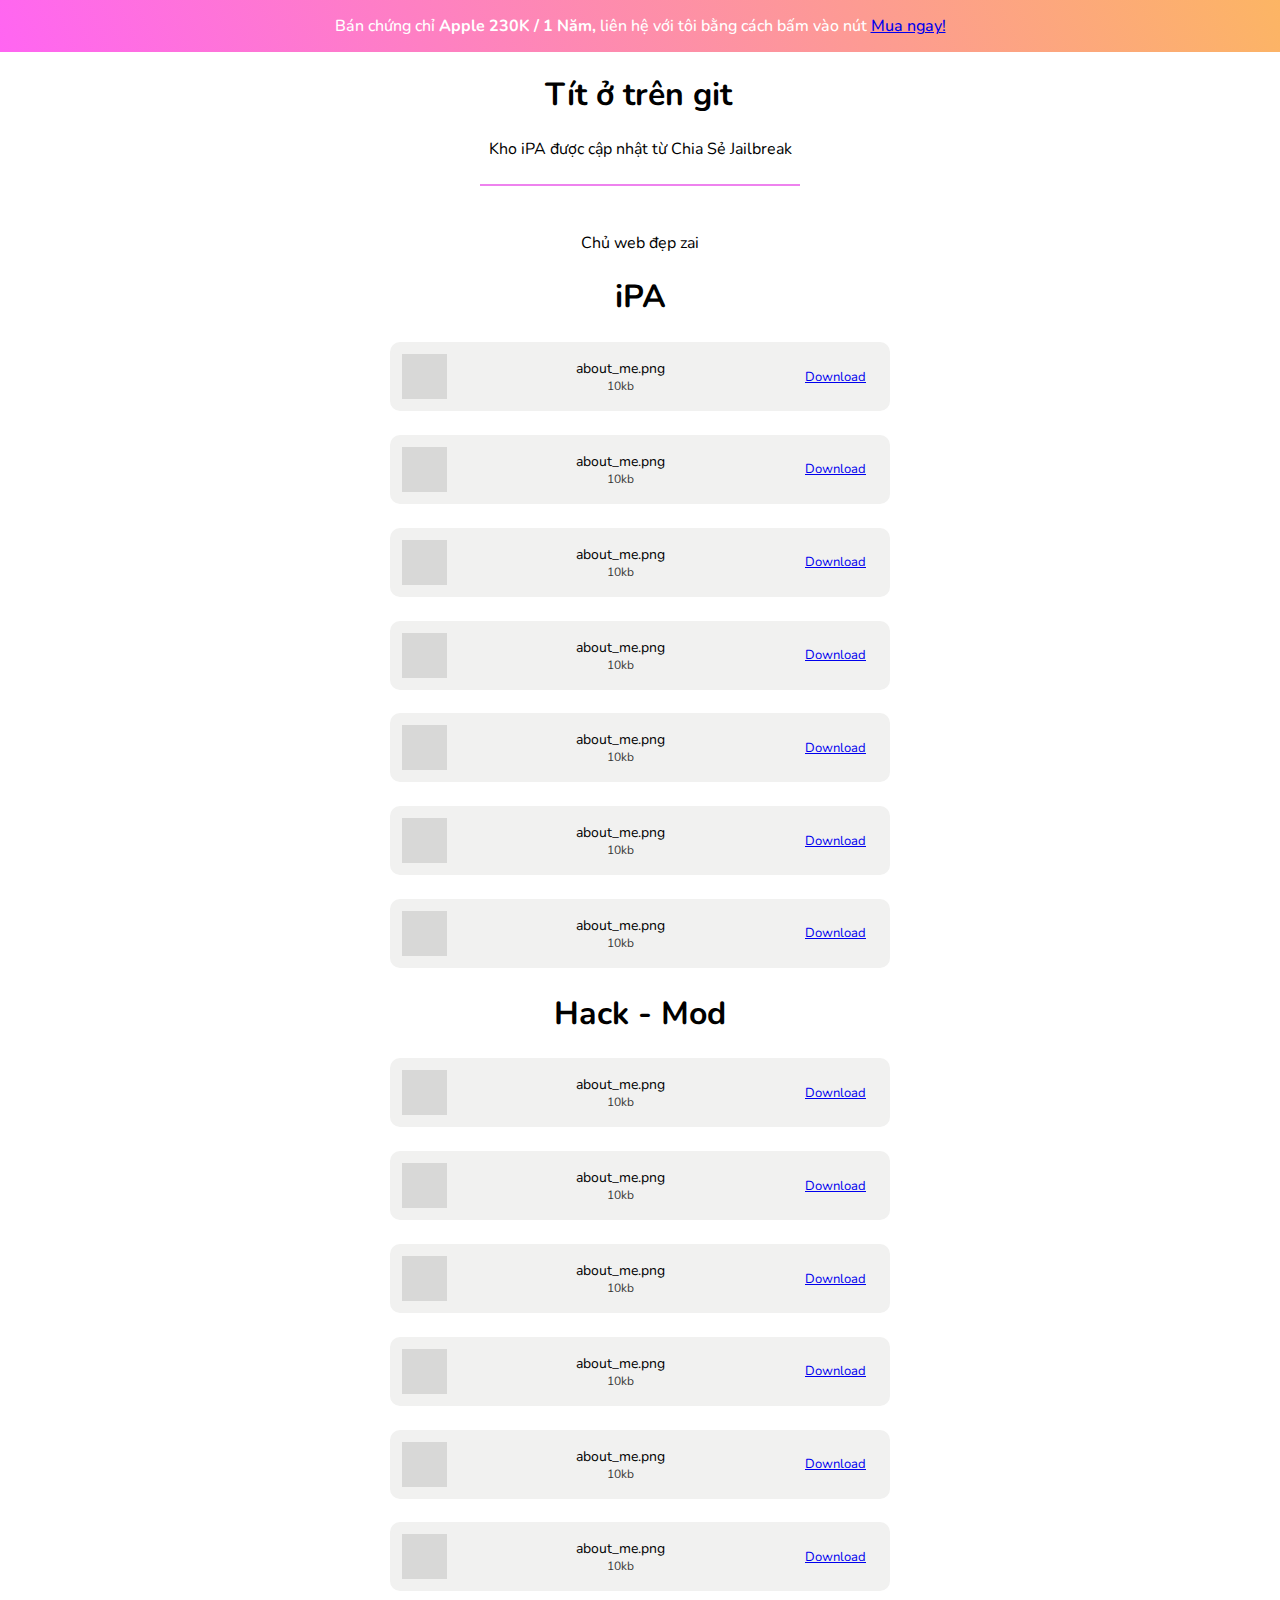
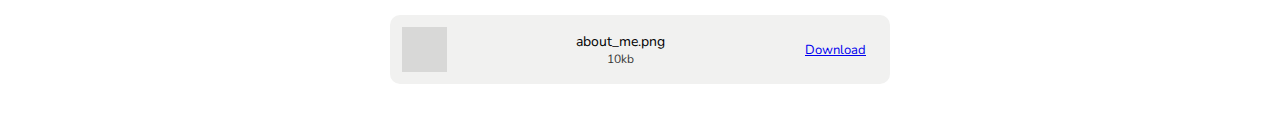
<file: index.html>
<!DOCTYPE html>
<html lang="vi">
<head>
    <meta charset="UTF-8">
    <meta http-equiv="X-UA-Compatible" content="IE=edge">
    <meta name="viewport" content="width=device-width, initial-scale=1.0">
    <title>Tít Trên Mây</title>
    <link rel="preconnect" href="https://fonts.googleapis.com"> 
    <link rel="preconnect" href="https://fonts.gstatic.com" crossorigin> 
    <link href="https://fonts.googleapis.com/css2?family=Nunito:wght@300;400;600;800&display=swap" rel="stylesheet">
    <link rel="stylesheet" href="./style.css">
    <link rel="stylesheet" href="./style.js">
    <link rel="stylesheet" href="./Google Adsense/ads.txt">
    <link rel="stylesheet" href="./Google Adsense/robots.txt">
    <script async src="https://pagead2.googlesyndication.com/pagead/js/adsbygoogle.js?client=ca-pub-4928243525221280"
     crossorigin="anonymous"></script>
</head>
<body>

    <div class="noti">Bán chứng chỉ <strong>Apple 230K / 1 Năm,</strong> liên hệ với tôi bằng cách bấm vào nút <a href='https://zalo.me/hungloki2110' target='_blank'>Mua ngay!</a></div>
    <center>
    <div class="typed-animation">
        <h1 class="typed-out">Tít ở trên git</h1>
      <p>Kho iPA được cập nhật từ Chia Sẻ Jailbreak</p>
    </div>
    <hr  width="25%" size="3px" align="center" color="violet" />
    </center>
<br>
<center>
<p>Chủ web đẹp zai</p>

<h1>iPA</h1>
<div class="dlBox">
  <span class="fT lazy" data-style="background-image: url(https://blogger.googleusercontent.com/img/b/R29vZ2xl/AVvXsEj8cVj9XByR2H7efot-zMTsEAWpUbZraYcr4xZN6tqAy1pFOvq2H7u2F2ikUJsSSwOVEZWFEQISR4jNStovurawnJBIsWfogxj1iCbTqCDECG0uVxJaXORgoU3NDnt9fKUv5IgWaDxDfvZqG2KCsPmcePpH978HBqtgBG1N53tikGKM9DP0ChW7d6Cw/s1000/logo.png)" data-text="zip"></span>
  <div class="fN">
    <span>about_me.png</span>
    <span class="fS">10kb</span>
  </div>
  <a aria-label="Download" class="button" href="url_is_here" rel="noreferrer" target="_blank"><i class="icon dl"></i></a>
</div>
<div class="dlBox">
  <span class="fT lazy" data-style="background-image: url(https://blogger.googleusercontent.com/img/b/R29vZ2xl/AVvXsEj8cVj9XByR2H7efot-zMTsEAWpUbZraYcr4xZN6tqAy1pFOvq2H7u2F2ikUJsSSwOVEZWFEQISR4jNStovurawnJBIsWfogxj1iCbTqCDECG0uVxJaXORgoU3NDnt9fKUv5IgWaDxDfvZqG2KCsPmcePpH978HBqtgBG1N53tikGKM9DP0ChW7d6Cw/s1000/logo.png)" data-text="zip"></span>
  <div class="fN">
    <span>about_me.png</span>
    <span class="fS">10kb</span>
  </div>
  <a aria-label="Download" class="button" href="url_is_here" rel="noreferrer" target="_blank"><i class="icon dl"></i></a>
</div>
<div class="dlBox">
  <span class="fT lazy" data-style="background-image: url(https://blogger.googleusercontent.com/img/b/R29vZ2xl/AVvXsEj8cVj9XByR2H7efot-zMTsEAWpUbZraYcr4xZN6tqAy1pFOvq2H7u2F2ikUJsSSwOVEZWFEQISR4jNStovurawnJBIsWfogxj1iCbTqCDECG0uVxJaXORgoU3NDnt9fKUv5IgWaDxDfvZqG2KCsPmcePpH978HBqtgBG1N53tikGKM9DP0ChW7d6Cw/s1000/logo.png)" data-text="zip"></span>
  <div class="fN">
    <span>about_me.png</span>
    <span class="fS">10kb</span>
  </div>
  <a aria-label="Download" class="button" href="url_is_here" rel="noreferrer" target="_blank"><i class="icon dl"></i></a>
</div>
<div class="dlBox">
  <span class="fT lazy" data-style="background-image: url(https://blogger.googleusercontent.com/img/b/R29vZ2xl/AVvXsEj8cVj9XByR2H7efot-zMTsEAWpUbZraYcr4xZN6tqAy1pFOvq2H7u2F2ikUJsSSwOVEZWFEQISR4jNStovurawnJBIsWfogxj1iCbTqCDECG0uVxJaXORgoU3NDnt9fKUv5IgWaDxDfvZqG2KCsPmcePpH978HBqtgBG1N53tikGKM9DP0ChW7d6Cw/s1000/logo.png)" data-text="zip"></span>
  <div class="fN">
    <span>about_me.png</span>
    <span class="fS">10kb</span>
  </div>
  <a aria-label="Download" class="button" href="url_is_here" rel="noreferrer" target="_blank"><i class="icon dl"></i></a>
</div>
<div class="dlBox">
  <span class="fT lazy" data-style="background-image: url(https://blogger.googleusercontent.com/img/b/R29vZ2xl/AVvXsEj8cVj9XByR2H7efot-zMTsEAWpUbZraYcr4xZN6tqAy1pFOvq2H7u2F2ikUJsSSwOVEZWFEQISR4jNStovurawnJBIsWfogxj1iCbTqCDECG0uVxJaXORgoU3NDnt9fKUv5IgWaDxDfvZqG2KCsPmcePpH978HBqtgBG1N53tikGKM9DP0ChW7d6Cw/s1000/logo.png)" data-text="zip"></span>
  <div class="fN">
    <span>about_me.png</span>
    <span class="fS">10kb</span>
  </div>
  <a aria-label="Download" class="button" href="url_is_here" rel="noreferrer" target="_blank"><i class="icon dl"></i></a>
</div>
<div class="dlBox">
  <span class="fT lazy" data-style="background-image: url(https://blogger.googleusercontent.com/img/b/R29vZ2xl/AVvXsEj8cVj9XByR2H7efot-zMTsEAWpUbZraYcr4xZN6tqAy1pFOvq2H7u2F2ikUJsSSwOVEZWFEQISR4jNStovurawnJBIsWfogxj1iCbTqCDECG0uVxJaXORgoU3NDnt9fKUv5IgWaDxDfvZqG2KCsPmcePpH978HBqtgBG1N53tikGKM9DP0ChW7d6Cw/s1000/logo.png)" data-text="zip"></span>
  <div class="fN">
    <span>about_me.png</span>
    <span class="fS">10kb</span>
  </div>
  <a aria-label="Download" class="button" href="url_is_here" rel="noreferrer" target="_blank"><i class="icon dl"></i></a>
</div>
<div class="dlBox">
  <span class="fT lazy" data-style="background-image: url(https://blogger.googleusercontent.com/img/b/R29vZ2xl/AVvXsEj8cVj9XByR2H7efot-zMTsEAWpUbZraYcr4xZN6tqAy1pFOvq2H7u2F2ikUJsSSwOVEZWFEQISR4jNStovurawnJBIsWfogxj1iCbTqCDECG0uVxJaXORgoU3NDnt9fKUv5IgWaDxDfvZqG2KCsPmcePpH978HBqtgBG1N53tikGKM9DP0ChW7d6Cw/s1000/logo.png)" data-text="zip"></span>
  <div class="fN">
    <span>about_me.png</span>
    <span class="fS">10kb</span>
  </div>
  <a aria-label="Download" class="button" href="url_is_here" rel="noreferrer" target="_blank"><i class="icon dl"></i></a>
</div>

<h1>Hack - Mod</h1>
<div class="dlBox">
  <span class="fT lazy" data-style="background-image: url(https://blogger.googleusercontent.com/img/b/R29vZ2xl/AVvXsEj8cVj9XByR2H7efot-zMTsEAWpUbZraYcr4xZN6tqAy1pFOvq2H7u2F2ikUJsSSwOVEZWFEQISR4jNStovurawnJBIsWfogxj1iCbTqCDECG0uVxJaXORgoU3NDnt9fKUv5IgWaDxDfvZqG2KCsPmcePpH978HBqtgBG1N53tikGKM9DP0ChW7d6Cw/s1000/logo.png)" data-text="zip"></span>
  <div class="fN">
    <span>about_me.png</span>
    <span class="fS">10kb</span>
  </div>
  <a aria-label="Download" class="button" href="url_is_here" rel="noreferrer" target="_blank"><i class="icon dl"></i></a>
</div>
<div class="dlBox">
  <span class="fT lazy" data-style="background-image: url(https://blogger.googleusercontent.com/img/b/R29vZ2xl/AVvXsEj8cVj9XByR2H7efot-zMTsEAWpUbZraYcr4xZN6tqAy1pFOvq2H7u2F2ikUJsSSwOVEZWFEQISR4jNStovurawnJBIsWfogxj1iCbTqCDECG0uVxJaXORgoU3NDnt9fKUv5IgWaDxDfvZqG2KCsPmcePpH978HBqtgBG1N53tikGKM9DP0ChW7d6Cw/s1000/logo.png)" data-text="zip"></span>
  <div class="fN">
    <span>about_me.png</span>
    <span class="fS">10kb</span>
  </div>
  <a aria-label="Download" class="button" href="url_is_here" rel="noreferrer" target="_blank"><i class="icon dl"></i></a>
</div>
<div class="dlBox">
  <span class="fT lazy" data-style="background-image: url(https://blogger.googleusercontent.com/img/b/R29vZ2xl/AVvXsEj8cVj9XByR2H7efot-zMTsEAWpUbZraYcr4xZN6tqAy1pFOvq2H7u2F2ikUJsSSwOVEZWFEQISR4jNStovurawnJBIsWfogxj1iCbTqCDECG0uVxJaXORgoU3NDnt9fKUv5IgWaDxDfvZqG2KCsPmcePpH978HBqtgBG1N53tikGKM9DP0ChW7d6Cw/s1000/logo.png)" data-text="zip"></span>
  <div class="fN">
    <span>about_me.png</span>
    <span class="fS">10kb</span>
  </div>
  <a aria-label="Download" class="button" href="url_is_here" rel="noreferrer" target="_blank"><i class="icon dl"></i></a>
</div>
<div class="dlBox">
  <span class="fT lazy" data-style="background-image: url(https://blogger.googleusercontent.com/img/b/R29vZ2xl/AVvXsEj8cVj9XByR2H7efot-zMTsEAWpUbZraYcr4xZN6tqAy1pFOvq2H7u2F2ikUJsSSwOVEZWFEQISR4jNStovurawnJBIsWfogxj1iCbTqCDECG0uVxJaXORgoU3NDnt9fKUv5IgWaDxDfvZqG2KCsPmcePpH978HBqtgBG1N53tikGKM9DP0ChW7d6Cw/s1000/logo.png)" data-text="zip"></span>
  <div class="fN">
    <span>about_me.png</span>
    <span class="fS">10kb</span>
  </div>
  <a aria-label="Download" class="button" href="url_is_here" rel="noreferrer" target="_blank"><i class="icon dl"></i></a>
</div>
<div class="dlBox">
  <span class="fT lazy" data-style="background-image: url(https://blogger.googleusercontent.com/img/b/R29vZ2xl/AVvXsEj8cVj9XByR2H7efot-zMTsEAWpUbZraYcr4xZN6tqAy1pFOvq2H7u2F2ikUJsSSwOVEZWFEQISR4jNStovurawnJBIsWfogxj1iCbTqCDECG0uVxJaXORgoU3NDnt9fKUv5IgWaDxDfvZqG2KCsPmcePpH978HBqtgBG1N53tikGKM9DP0ChW7d6Cw/s1000/logo.png)" data-text="zip"></span>
  <div class="fN">
    <span>about_me.png</span>
    <span class="fS">10kb</span>
  </div>
  <a aria-label="Download" class="button" href="url_is_here" rel="noreferrer" target="_blank"><i class="icon dl"></i></a>
</div>
<div class="dlBox">
  <span class="fT lazy" data-style="background-image: url(https://blogger.googleusercontent.com/img/b/R29vZ2xl/AVvXsEj8cVj9XByR2H7efot-zMTsEAWpUbZraYcr4xZN6tqAy1pFOvq2H7u2F2ikUJsSSwOVEZWFEQISR4jNStovurawnJBIsWfogxj1iCbTqCDECG0uVxJaXORgoU3NDnt9fKUv5IgWaDxDfvZqG2KCsPmcePpH978HBqtgBG1N53tikGKM9DP0ChW7d6Cw/s1000/logo.png)" data-text="zip"></span>
  <div class="fN">
    <span>about_me.png</span>
    <span class="fS">10kb</span>
  </div>
  <a aria-label="Download" class="button" href="url_is_here" rel="noreferrer" target="_blank"><i class="icon dl"></i></a>
</div>
<div class="dlBox">
  <span class="fT lazy" data-style="background-image: url(https://blogger.googleusercontent.com/img/b/R29vZ2xl/AVvXsEj8cVj9XByR2H7efot-zMTsEAWpUbZraYcr4xZN6tqAy1pFOvq2H7u2F2ikUJsSSwOVEZWFEQISR4jNStovurawnJBIsWfogxj1iCbTqCDECG0uVxJaXORgoU3NDnt9fKUv5IgWaDxDfvZqG2KCsPmcePpH978HBqtgBG1N53tikGKM9DP0ChW7d6Cw/s1000/logo.png)" data-text="zip"></span>
  <div class="fN">
    <span>about_me.png</span>
    <span class="fS">10kb</span>
  </div>
  <a aria-label="Download" class="button" href="url_is_here" rel="noreferrer" target="_blank"><i class="icon dl"></i></a>
</div>

</center>
<script async src="https://pagead2.googlesyndication.com/pagead/js/adsbygoogle.js?client=ca-pub-1643127618182542"
     crossorigin="anonymous"></script>
<!-- QC cho github -->
<ins class="adsbygoogle"
     style="display:block"
     data-ad-client="ca-pub-1643127618182542"
     data-ad-slot="1213926007"
     data-ad-format="auto"
     data-full-width-responsive="true"></ins>
<script>
     (adsbygoogle = window.adsbygoogle || []).push({});
</script>
<br>
</body>
</html>
</file>
<file: style.css>
.typed-animation {
  display: inline-block;
}

.fade-loading:before {
  content: "";
  position: absolute;
  top: 0;
  left: 0;
  width: 100%;
  height: 100%;
  border-radius: inherit;
  background-color: inherit;
  animation: fade 1s forwards infinite linear;
}

@keyframes fade {
  to {
    transform: scale(2);
    opacity: 0;
  }
}

.typed-out {
  overflow: hidden;
  white-space: nowrap;
  border-right: 0.25rem solid #fff;
  font-size: 2rem;
  color: #000000;
  font-weight: 700;
  animation: typing 8s steps(40) infinite, blinking 1s infinite;
}

@keyframes typing {
  0%, 100% {
    width: 0;
  }

  50%, 90% {
    width: 100%;
  }
}

@keyframes blinking {
  0%, 100% {
    border-color: transparent;
  }

  50% {
    border-color: #fff;
  }
}

body {
  font-family: 'Nunito', sans-serif;
}

.noti {
  text-align: center;
  padding: 10px 10px;
  line-height: 2;
  color: rgb(255, 255, 255);
  background: linear-gradient(245deg, #fcb564, #ff65f2);
  font-size: 16px;
  font-weight: 500;
}

* {
  box-sizing: border-box;
}

div {
    display: block;
}

img {
  max-width:350px;
}

body {
	width: 100%;
	height: 100%;
	margin: 0;
	padding: 0;
}

.ms-container {
	width: 100%;
	height: 100vh;
	background: #1c9cf2;
}

.ms-content {
	position: absolute;
	width: 200px;
	height: 200px;
	top: 0;
	left: 0;
	right: 0;
	bottom: 0;
	margin: auto;
	border: 10px solid #2ea4f2;
	border-radius: 100%;
}

.ms-content-inside {
	width: 100%;
	height: 100%;
	position: relative;
}

.ms-line-down-container {
	position: absolute;
	top: 0;
	left: 0;
	right: 0;
	bottom: 0;
	transform: rotate(0deg);
	transition: transform 0s ease;
}
.ms-download {
	display: none;
}
.ms-download:checked ~ .ms-line-down-container {
	transform: rotate(-360deg);
	transition: transform 1.5s ease 1.25s;
}

.ms-line-down {
	position: absolute;
	top: 0;
	right: 0;
	left: 0;
}

.dlBox{max-width:500px;background:#f1f1f0;border-radius:10px;padding:12px;margin:1.7em 0; display:flex;align-items:center; font-size:14px} 
.dlBox .fT{flex-shrink:0;display:flex;align-items:center;justify-content:center; width:45px;height:45px; padding:10px; background:rgba(0,0,0,.1);border-radius:var(--buttonR)} 
.dlBox .fT::before{content:attr(data-text);opacity:.7} 
.dlBox .fT.lazy{background-size:cover;background-position:center;background-repeat:no-repeat} 
.dlBox .fT.lazy::before{display:none} .dlBox a{flex-shrink:0;margin:0;padding:10px 12px;border-radius:var(--buttonR);font-size:13px} 
.dlBox a::after{content:attr(aria-label)} 
.dlBox .fN{flex-grow:1; width:calc(100% - 200px);padding:0 15px} 
.dlBox .fN >*{display:block;white-space:nowrap;overflow:hidden;text-overflow:ellipsis} 
.dlBox .fS{line-height:16px;font-size:12px;opacity:.8} 
.dldCo{display:flex;align-items:center;justify-content:center;max-width:480px;background:rgba(0,0,0,.03);border-radius:10px;margin:30px 0;transition:margin .6s ease;-webkit-transition:margin .6s ease} 
.dldCo::before{content:'Đang tạo liên kết tải xuống...';position:absolute;z-index:1;font-size:13px;font-family:var(--fontB);opacity:.8} 
.dldBx{visibility:hidden;opacity:0;transition:opacity .3s ease;-webkit-transition:opacity .3s ease} 
.dldSl{visibility:hidden;opacity:0;transition:opacity .3s ease,bottom .6s ease;-webkit-transition:opacity .3s ease,bottom .6s ease} 
.drK .dldCo{background:var(--darkBa)}
</file>
